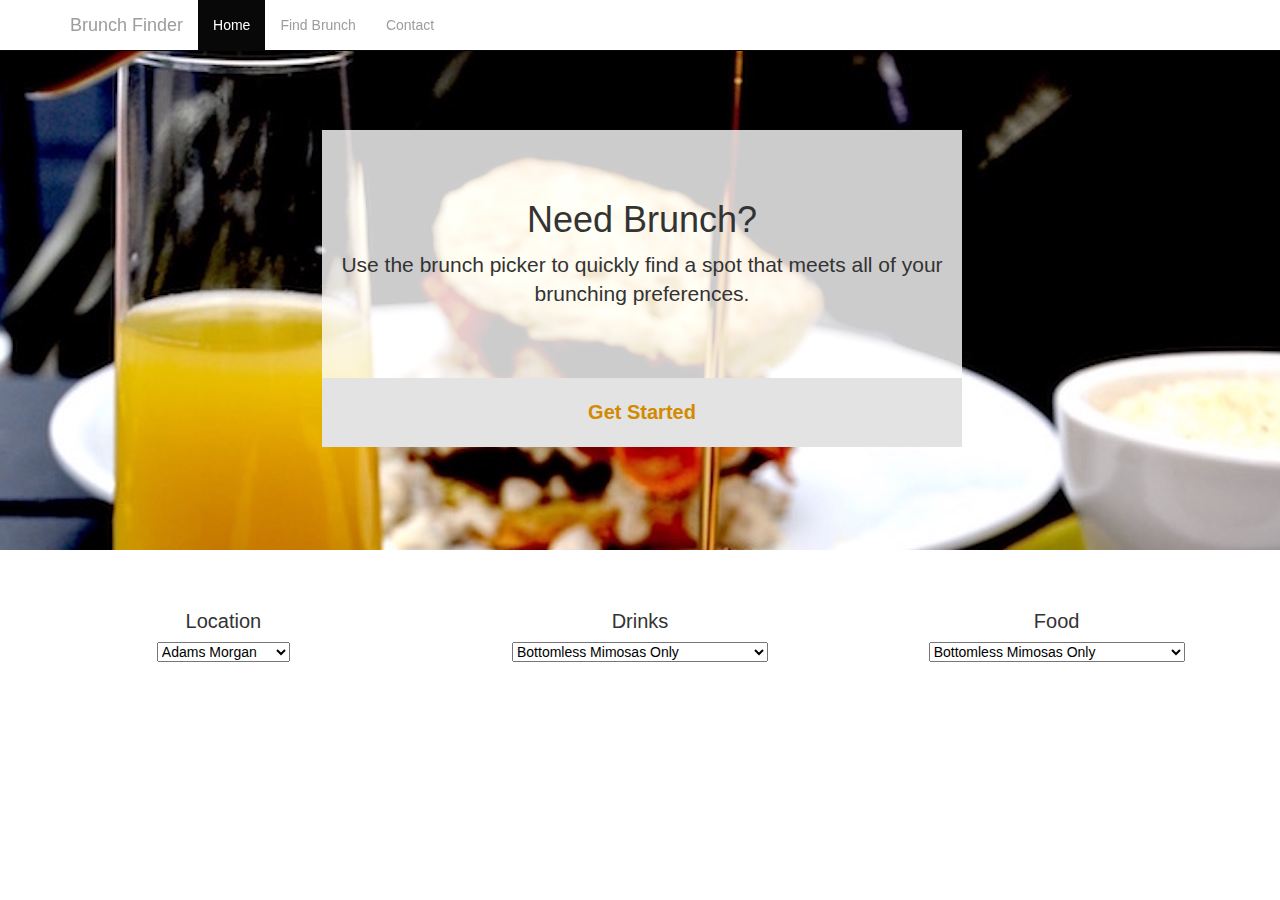
<file: index.html>
<!DOCTYPE html>
<html lang="en">
  <head>
    <meta charset="utf-8">
    <meta http-equiv="X-UA-Compatible" content="IE=edge">
    <meta name="viewport" content="width=device-width, initial-scale=1">
    <!-- The above 3 meta tags *must* come first in the head; any other head content must come *after* these tags -->
    <meta name="description" content="Bottomless Brunch Deal Finder">
    <meta name="author" content="">
    <link rel="icon" href="../../favicon.ico">

    <title>The Bottomless Mimosa Brunch Finder</title>

    <!-- Bootstrap core CSS -->
    <link href="css/bootstrap.min.css" rel="stylesheet">

    <!-- IE10 viewport hack for Surface/desktop Windows 8 bug -->
    <link href="assets/css/ie10-viewport-bug-workaround.css" rel="stylesheet">

    <!-- Custom styles for this template -->
    <link href="css/style.css" rel="stylesheet">

    <!-- Just for debugging purposes. Don't actually copy these 2 lines! -->
    <!--[if lt IE 9]><script src="../../assets/js/ie8-responsive-file-warning.js"></script><![endif]-->
    <script src="../../assets/js/ie-emulation-modes-warning.js"></script>

    <!-- HTML5 shim and Respond.js for IE8 support of HTML5 elements and media queries -->
    <!--[if lt IE 9]>
      <script src="https://oss.maxcdn.com/html5shiv/3.7.3/html5shiv.min.js"></script>
      <script src="https://oss.maxcdn.com/respond/1.4.2/respond.min.js"></script>
    <![endif]-->
  </head>

  <body>

    <nav class="navbar navbar-inverse navbar-fixed-top">
      <div class="container">
        <div class="navbar-header">
          <button type="button" class="navbar-toggle collapsed" data-toggle="collapse" data-target="#navbar" aria-expanded="false" aria-controls="navbar">
            <span class="sr-only">Toggle navigation</span>
            <span class="icon-bar"></span>
            <span class="icon-bar"></span>
            <span class="icon-bar"></span>
          </button>
          <a class="navbar-brand" href="#">Brunch Finder</a>
        </div>
        <div id="navbar" class="collapse navbar-collapse">
          <ul class="nav navbar-nav">
            <li class="active"><a href="#">Home</a></li>
            <li><a href="#brunch-picker">Find Brunch</a></li>
            <li><a href="#contact">Contact</a></li>
          </ul>
        </div><!--/.nav-collapse -->
      </div>
    </nav>

    <div class="main-container">

      <div class="starter-template top-section row row-centered">
				<div class="headline col-lg-6 col-centered">
        	<h1>Need Brunch?</h1>
        	<p class="lead">Use the brunch picker to quickly find a spot that meets all of your brunching preferences.</p>
					<div class="button"><a href="#brunch-picker">Get Started</a></div>
				</div>
      </div>

			<div class="mid-section col-lg-12" id="brunch-picker">
				<div class="col-lg-4 col-md-4">
					<h2>Location</h2>
					<fieldset>
					<select name="location">
  					<option value="Adams Morgan">Adams Morgan</option>
  					<option value="Brookland">Brookland</option>
  					<option value="Capitol Hill">Capitol Hill</option>
  					<option value="Coloumbia Heights">Columbia Heights</option>
					</select>

				</div>
				<div class="col-lg-4 col-md-4">
					<h2>Drinks</h2>
					<select name="drinks">
  					<option value="Bottomless Mimosas">Bottomless Mimosas Only</option>
  					<option value="Bottomless Mimosas and Mary's">Bottomless Mimosas and Mary's Only</option>
  					<option value="Bottomless Drinks Plus">Bottomless Drinks +</option>
					</select>
				</div>
				<div class="col-lg-4 col-md-4">
					<h2>Food</h2>
					<select name="drinks">
  					<option value="Bottomless Mimosas">Bottomless Mimosas Only</option>
  					<option value="Bottomless Mimosas and Mary's">Bottomless Mimosas and Mary's Only</option>
  					<option value="Bottomless Drinks Plus">Bottomless Drinks +</option>
					</select>
				</div>
			</fieldset>
			</div>
		<footer>
		</footer>

    </div><!-- /.container -->


    <!-- Bootstrap core JavaScript
    ================================================== -->
    <!-- Placed at the end of the document so the pages load faster -->
    <script src="https://ajax.googleapis.com/ajax/libs/jquery/1.12.4/jquery.min.js"></script>
    <script>window.jQuery || document.write('<script src="assets/js/vendor/jquery.min.js"><\/script>')</script>
    <script src="dist/js/bootstrap.min.js"></script>
    <!-- IE10 viewport hack for Surface/desktop Windows 8 bug -->
    <script src="assets/js/ie10-viewport-bug-workaround.js"></script>
  </body>
</html>
</file>
<file: css/style.css>
/*

Hey Sydney!

I seriously can't tell you how impressed I am by your final project. Not only is it awesome and incorporates a ton of things we learned from CSS layout to JavaScript, but the concept is awesome and well-executed!

You were being hard on yourself; you seriously knocked this out of the park. The JavaScript you were working through which were incomplete is incredibly advanced stuff and shows that you really have a solid and impressive understanding of JavaScript after only a few hours of lessons! That is seriously impressive, and way more than could be said about me when I finished FEWD.

One suggestion is that you might want to save the images you have locally; you never want to rely on a third-party for image hosting since you have no control over it and they could get rid of it at any point in time.

Let me know if you have any questions, but you did a fantastic job; I'm so proud!

*/

/******************************************
/* SETUP
/*******************************************/

/* Box Model Hack */
* {
  -moz-box-sizing: border-box; /* Firexfox */
  -webkit-box-sizing: border-box; /* Safari/Chrome/iOS/Android */
  box-sizing: border-box; /* IE */
}

/* Clear fix hack */
.clearfix:after {
  content: ".";
  display: block;
  clear: both;
  visibility: hidden;
  line-height: 0;
  height: 0;
}

.clear {
  clear: both;
}

.alignright {
  float: right;
  padding: 0 0 10px 10px; /* note the padding around a right floated image */
}

.alignleft {
  float: left;
  padding: 0 10px 10px 0; /* note the padding around a left floated image */
}

/* centered columns styles */
.row-centered {
    text-align:center;
}
.col-centered {
    display:inline-block;
    float:none;
    /* reset the text-align */
    text-align:left;
    /* inline-block space fix */
    margin-right:-4px;
}


body {
  padding-top: 50px;
}

aside {
  width: 500px;
  background-color: gray;
  height:500px;
  padding-top: 50px;
}

h2 {
  font-size: 20px;
  color: #333;
}

.navbar-inverse {
  background-color: rgba(255, 255, 255, 0.93);
border-color: #080808;
}
.navbar-inverse .navbar-nav>li>a:hover {
    color: #d28a00;
    background-color: transparent;
  }

.starter-template {
  padding: 80px 15px;
  text-align: center;
  height:500px;
  background:  url("../chickandwaffles.jpg") no-repeat center top;
}
.headline {
  padding: 50px 0;
  background-color: rgba(255, 255, 255, 0.8);
  text-align: center;
}

.button {
  font-weight: bold;
  font-size: 20px;
  background-color: #e3e3e3;
  padding: 20px;
  position: relative;
  bottom: -50px;
}

.button a {
  color: #d28a00;
}

.mid-section {
  background: #fff;
  color: #000;
  height: 350px;
  padding: 40px 15px;
  text-align: center;
}

#result-container {
  background-color: #e3e3e3;
  border: 10px solid #fff;
  padding: 20px;
}

.submission {
  padding: 30px;
}

input[type=submit] {
  width: 75%;
  font-size: 18px;
  background-color: #FFC107;
  border: 1px solid orange;
  padding: 10px;
}

.image-grid {
  max-width: 100%;
}
.image-grid li img {
  display: block;
}

.image-grid li {
    width: 128px;
    margin: 20px 0 0 35px;
    float: left;
    text-align: center;
    font-family: "Helvetica Neue",sans-serif;
    line-height: 17px;
    color: #686f74;
    height: 200px;
    overflow: hidden;
  }
.info {
  min-height: 200px;
  background-color: #d28a00;
  color: #fff;
  padding: 20px;
}
span {
  width:100%;
}
#boundary-stone, #ventnor-cafe {
  display: none;
}

.navbar-toggle {
  background-color: #FFC107;
  border: 1px solid #FFC107;
}

footer {
  padding: 10px;
  background-color: #e3e3e3;
  border-top: 1px solid #000;
}
</file>
<file: assets/css/ie10-viewport-bug-workaround.css>
/*!
 * IE10 viewport hack for Surface/desktop Windows 8 bug
 * Copyright 2014-2015 Twitter, Inc.
 * Licensed under MIT (https://github.com/twbs/bootstrap/blob/master/LICENSE)
 */

/*
 * See the Getting Started docs for more information:
 * http://getbootstrap.com/getting-started/#support-ie10-width
 */
@-ms-viewport     { width: device-width; }
@-o-viewport      { width: device-width; }
@viewport         { width: device-width; }
</file>
